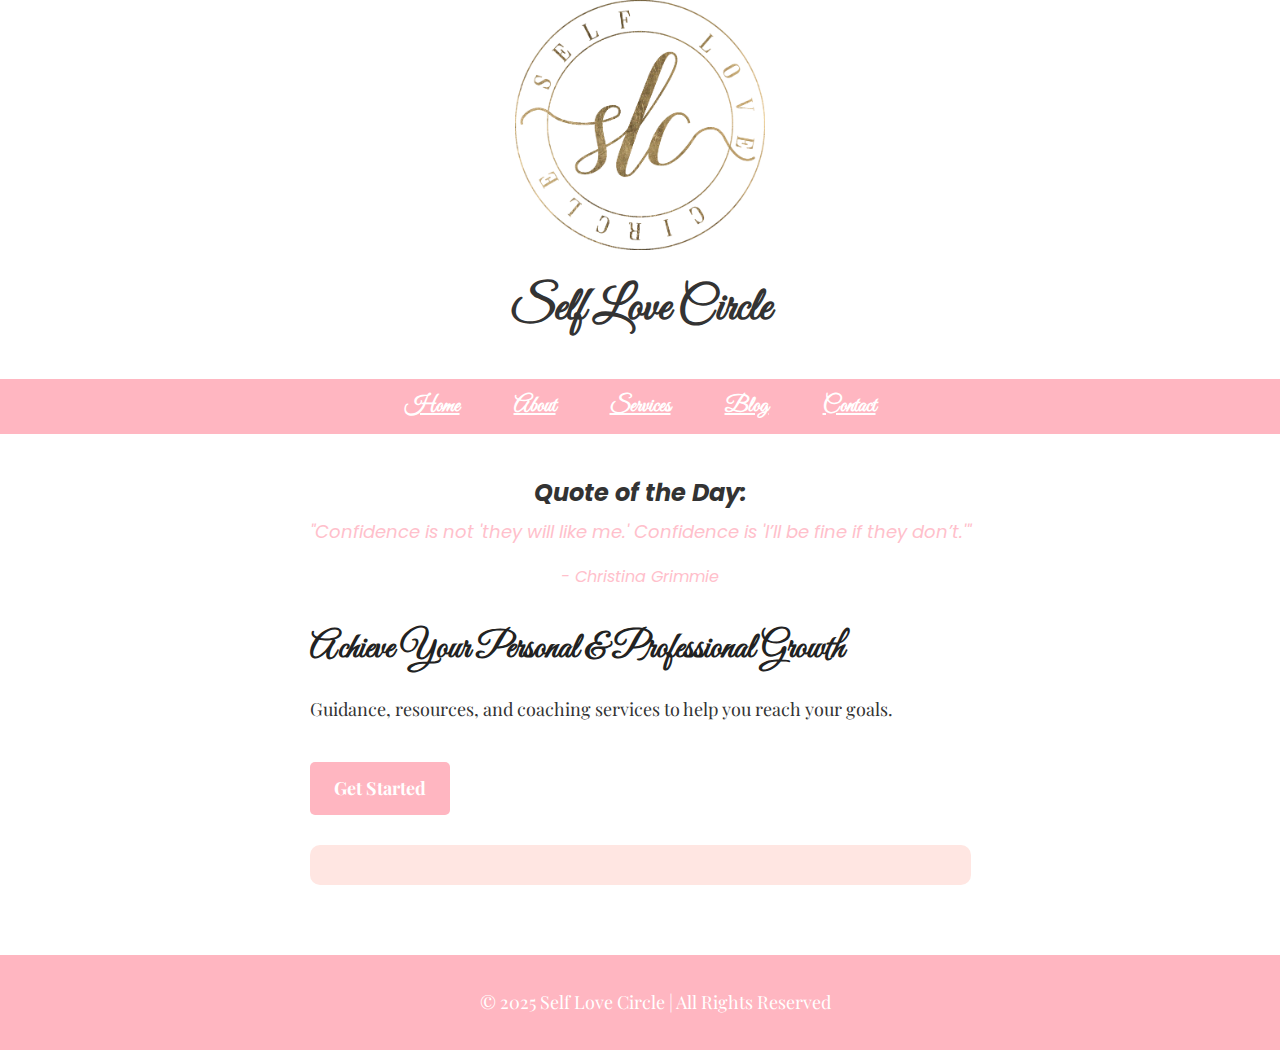
<file: index.html>
<!DOCTYPE html>
<html lang="en">
<head>
    <meta name="description" content="Self Love Circle offers coaching services to help individuals grow in confidence and self-love.">
    <meta name="keywords" content="self-love, confidence coaching, personal growth, mindset transformation">
    <meta name="author" content="Kari Leigh Hollin">
    <meta charset="UTF-8">
    <meta name="viewport" content="width=device-width, initial-scale=1.0">
    <title>Self Love Circle | Home</title>
    <link rel="stylesheet" href="styles.css">
</head>
<body>
    <header>
        <img src="logo.png" alt="Self Love Circle Logo">
        <h1 id="homeTitle">Self Love Circle</h1>
        <nav>
            <ul>
                <li><a href="index.html">Home</a></li>
                <li><a href="about.html">About</a></li>
                <li><a href="services.html">Services</a></li>
                <li><a href="blog.html">Blog</a></li>
                <li><a href="contact.html">Contact</a></li>
            </ul>
        </nav>
    </header>
    <main>
        <section id="hero">
            <span id="quoteLabel">Quote of the Day:</span>
            <p id="quoteDisplay"></p>
            <p id="quoteAuthor"></p>
            <h2>Achieve Your Personal & Professional Growth</h2>
            <p>Guidance, resources, and coaching services to help you reach your goals.</p>
            <a href="services.html" class="btn">Get Started</a>
        </section>

        <section id="testimonials">
            <div class="testimonial">
                <p>"Self Love Circle helped me regain my confidence!"</p>
                <h4>- Client A</h4>
            </div>
            <div class="testimonial">
                <p>"This program changed my life for the better!"</p>
                <h4>- Client B</h4>
            </div>
            <div class="testimonial">
                <p>"I now embrace who I am with self-love and confidence!"</p>
                <h4>- Client C</h4>
            </div>
        </section>
    </main>
    <footer>
        <p>&copy; 2025 Self Love Circle | All Rights Reserved</p>
    </footer>
    
    <script>
        // Quote of the Day Feature
        const quotes = [
            { text: "Believe in yourself and all that you are", author: "Unknown" },
            { text: "You are enough just as you are", author: "Meghan Markle" },
            { text: "Confidence is not 'they will like me.' Confidence is 'I’ll be fine if they don’t.'", author: "Christina Grimmie" },
            { text: "Your value doesn’t decrease based on someone’s inability to see your worth", author: "Zig Ziglar" }
        ];

        document.addEventListener("DOMContentLoaded", function() {
            const selectedQuote = quotes[Math.floor(Math.random() * quotes.length)];
            document.getElementById("quoteDisplay").innerHTML = `<span style="color: pink; font-style: italic;">"${selectedQuote.text}"</span>`;
            document.getElementById("quoteAuthor").innerHTML = `<span style="color: pink; font-style: italic;">- ${selectedQuote.author}</span>`;
        });

        // Success Story Slider
        let slideIndex = 0;
        function showNextSlide() {
            const slides = document.querySelectorAll(".testimonial");
            slides[slideIndex].style.display = "none";
            slideIndex = (slideIndex + 1) % slides.length;
            slides[slideIndex].style.display = "block";
        }
        setInterval(showNextSlide, 5000);
    </script>
</body>
</html>
</file>
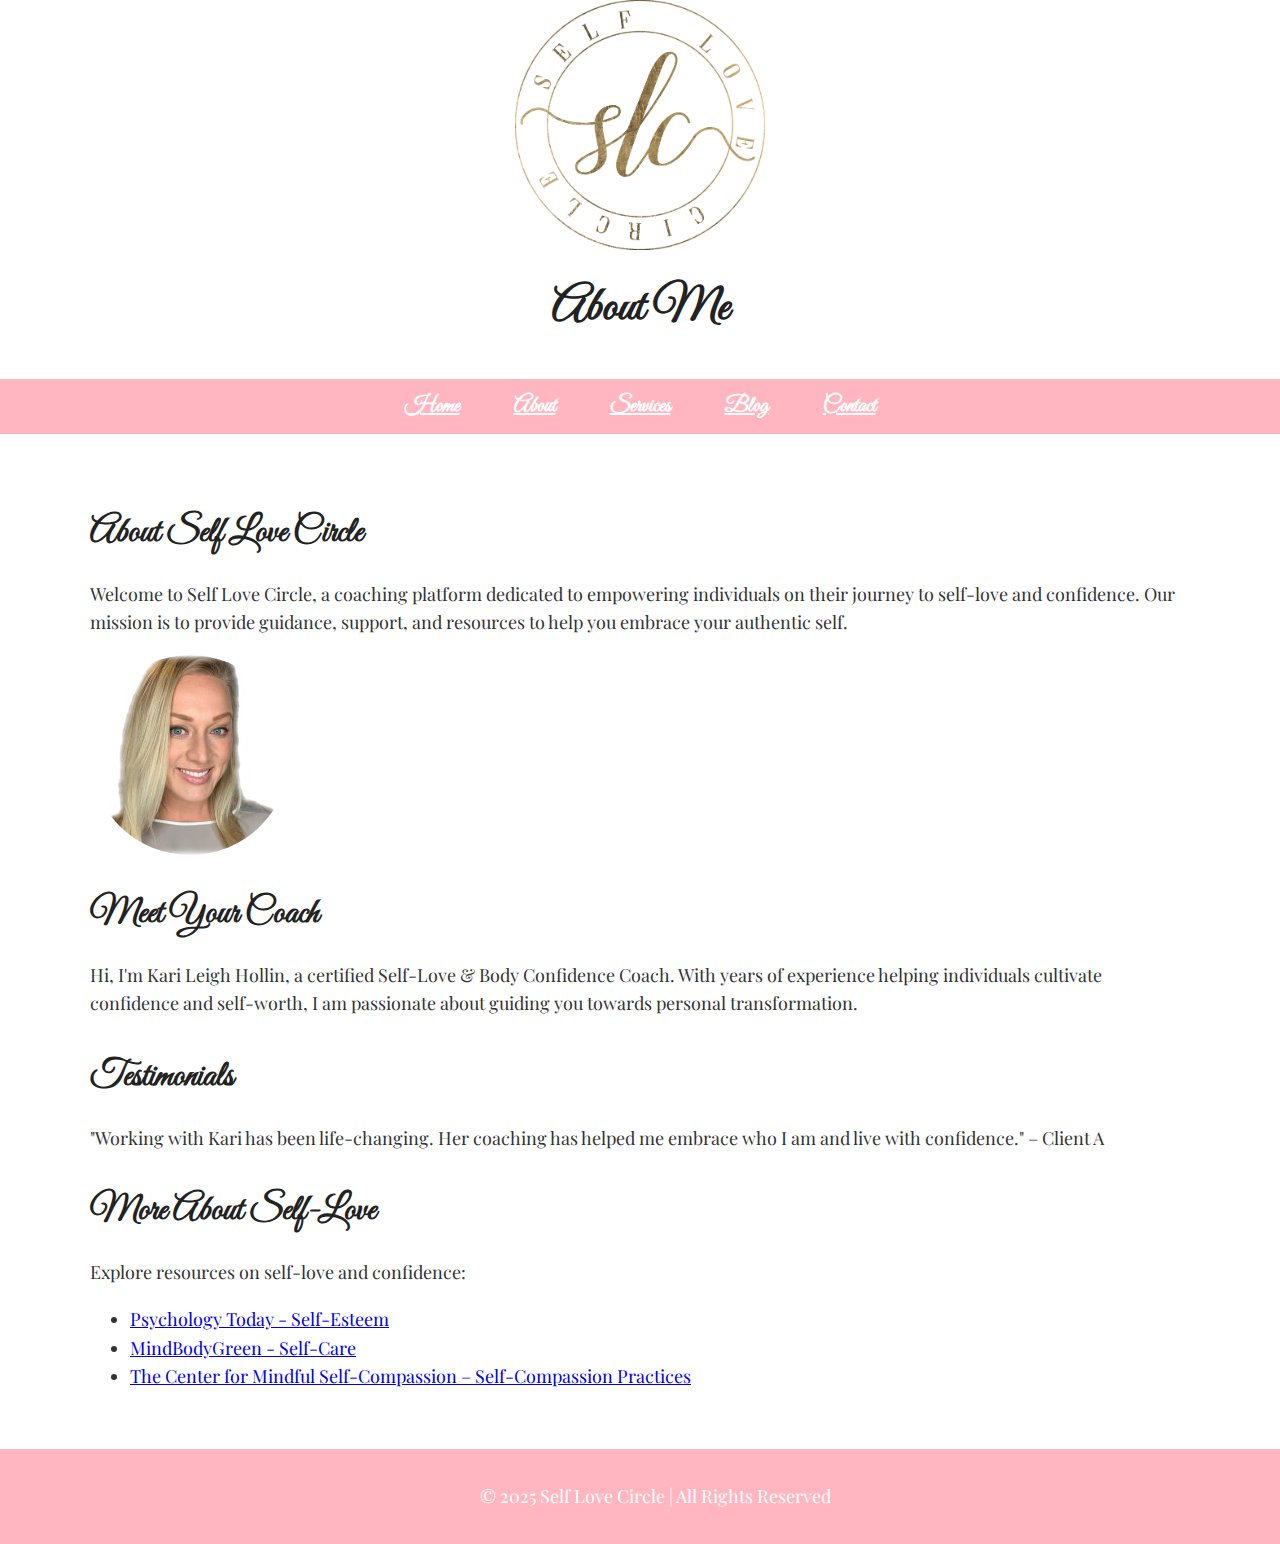
<file: about.html>
<!DOCTYPE html>
<html lang="en">
<head>
    <meta name="description" content="Self Love Circle offers coaching services to help individuals grow in confidence and self-love.">
    <meta name="keywords" content="self-love, confidence coaching, personal growth, mindset transformation">
    <meta name="author" content="Kari Leigh Hollin">
    <meta charset="UTF-8">
    <meta name="viewport" content="width=device-width, initial-scale=1.0">
    <title>Self Love Circle | About</title>
    <link rel="stylesheet" href="styles.css">
</head>
<body>
    <header>
        <img src="logo.png" alt="Self-Love Circle Logo">
        <h1>About Me</h1>
        <nav>
            <ul>
                <li><a href="index.html">Home</a></li>
                <li><a href="about.html">About</a></li>
                <li><a href="services.html">Services</a></li>
                <li><a href="blog.html">Blog</a></li>
                <li><a href="contact.html">Contact</a></li>
            </ul>
        </nav>
    </header>
    
    <main>
        <section>
            <h2>About Self Love Circle</h2>
            <p>Welcome to Self Love Circle, a coaching platform dedicated to empowering individuals on their journey to self-love and confidence.
            Our mission is to provide guidance, support, and resources to help you embrace your authentic self.</p>
        </section>

        <section class="coach-section">
            <img src="kari.jpg" alt="Coach Kari Leigh Hollin" class="about-image">
            <div class="coach-text">
                <h2>Meet Your Coach</h2>
                <p>Hi, I'm Kari Leigh Hollin, a certified Self-Love & Body Confidence Coach. With years of experience helping individuals
                cultivate confidence and self-worth, I am passionate about guiding you towards personal transformation.</p>
            </div>
        </section>

        <section>
            <h2>Testimonials</h2>
            <p>"Working with Kari has been life-changing. Her coaching has helped me embrace who I am and live with confidence." – Client A</p>
        </section>

        <section>
            <h2>More About Self-Love</h2>
            <p>Explore resources on self-love and confidence:</p>
            <ul>
                <li><a href="https://www.psychologytoday.com/us/basics/self-esteem" target="_blank">Psychology Today - Self-Esteem</a></li>
                <li><a href="https://www.mindbodygreen.com/articles/self-care-vs-self-love" target="_blank">MindBodyGreen - Self-Care</a></li>

                <li><a href="https://self-compassion.org/" target="_blank">The Center for Mindful Self-Compassion – Self-Compassion Practices</a> </li>

            </ul>
        </section>
    </main>

    <footer>
        <p>&copy; 2025 Self Love Circle | All Rights Reserved</p>
    </footer>
</body>
</html>
</file>
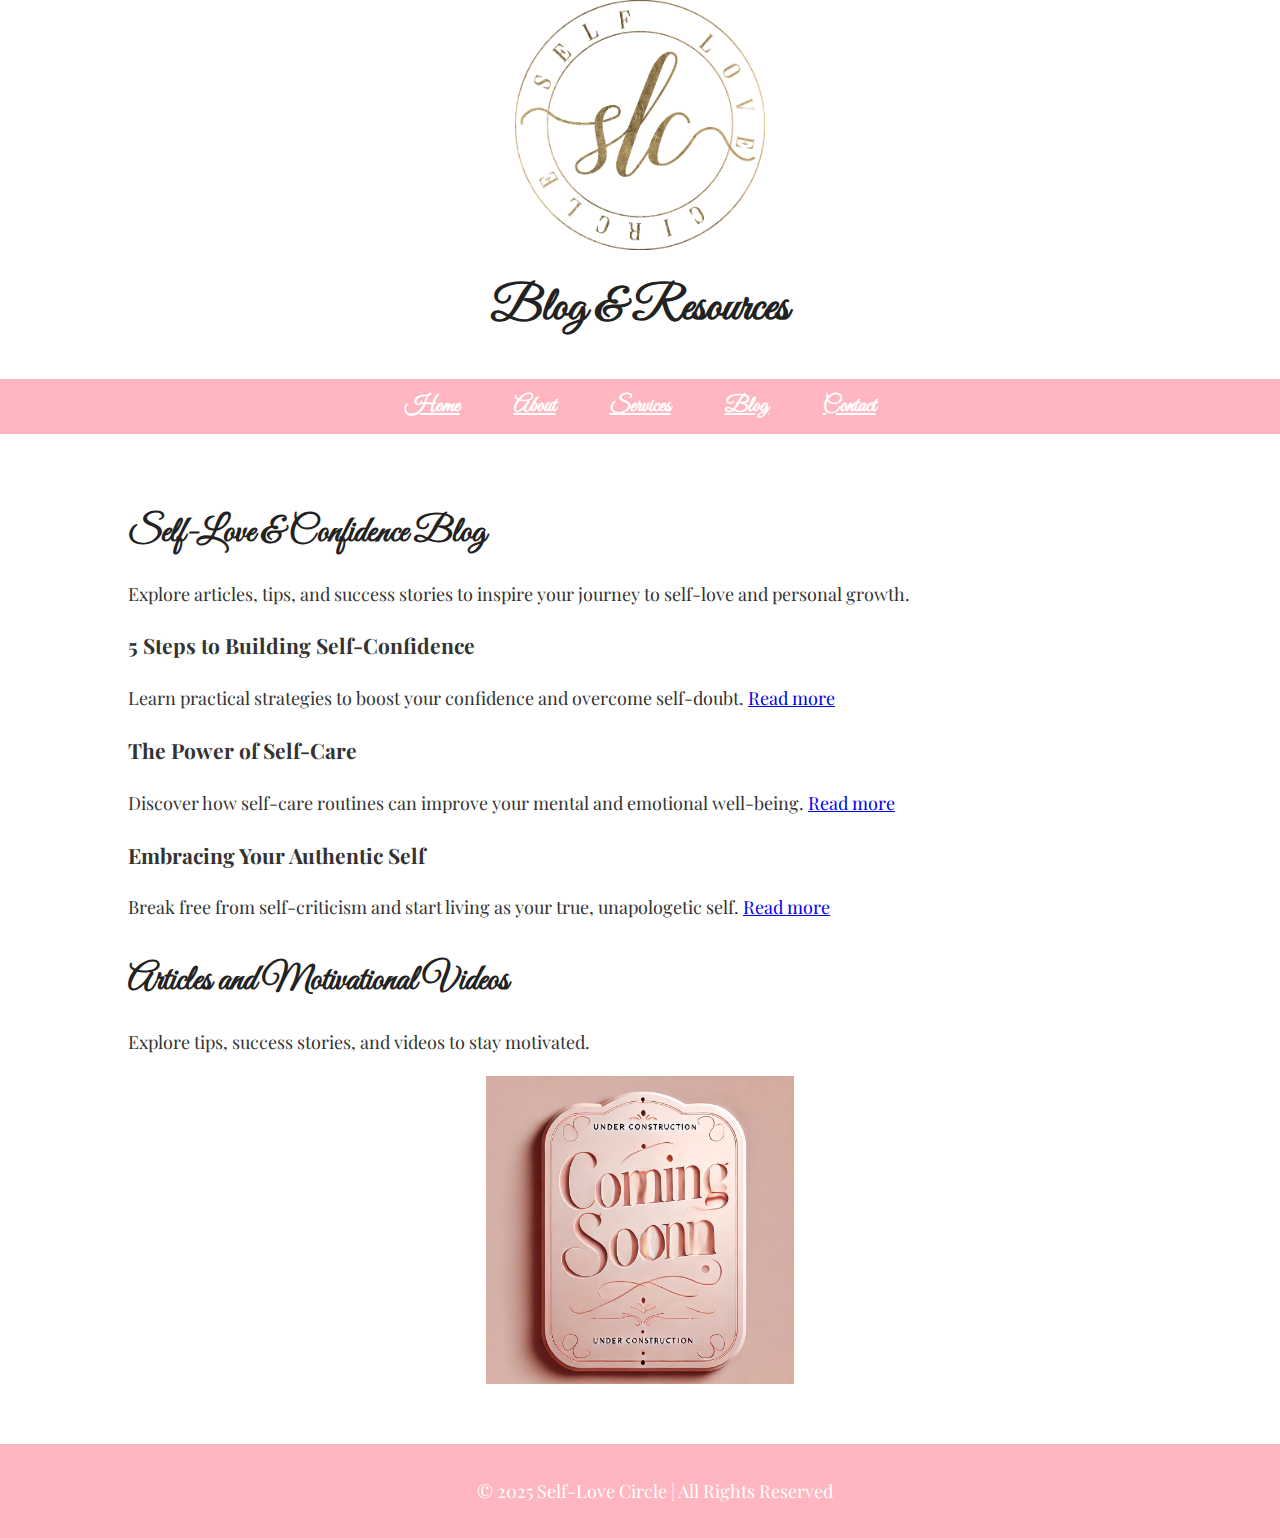
<file: blog.html>
<!DOCTYPE html>
<html lang="en">
<head>
    <meta charset="UTF-8">
    <meta name="viewport" content="width=device-width, initial-scale=1.0">
    <title>Self-Love Circle | Blog</title>
    <link rel="stylesheet" href="styles.css">
</head>
<body>
    <header>
        <img src="logo.png" alt="Self-Love Circle Logo">
        <h1>Blog & Resources</h1>
        <nav>
            <ul>
                <li><a href="index.html">Home</a></li>
                <li><a href="about.html">About</a></li>
                <li><a href="services.html">Services</a></li>
                <li><a href="blog.html">Blog</a></li>
                <li><a href="contact.html">Contact</a></li>
            </ul>
        </nav>
    </header>
    <main>
        <h2>Self-Love & Confidence Blog</h2>
        <p>Explore articles, tips, and success stories to inspire your journey to self-love and personal growth.</p>
       
        <article>
            <h3>5 Steps to Building Self-Confidence</h3>
            <p>Learn practical strategies to boost your confidence and overcome self-doubt. <a href="comingsoon.html">Read more</a></p>
        </article>

        <article>
            <h3>The Power of Self-Care</h3>
            <p>Discover how self-care routines can improve your mental and emotional well-being. <a href="comingsoon.html">Read more</a></p>
        </article>

        <article>
            <h3>Embracing Your Authentic Self</h3>
            <p>Break free from self-criticism and start living as your true, unapologetic self. <a href="comingsoon.html">Read more</a></p>
        </article>

        <section id="articles-videos">
            <h2>Articles and Motivational Videos</h2>
            <p>Explore tips, success stories, and videos to stay motivated.</p>
            <img src="coming-soon.png" alt="Coming Soon" class="responsive-image">
        </section>
    </main>
    <footer>
        <p>&copy; 2025 Self-Love Circle | All Rights Reserved</p>
    </footer>
</body>
</html>
</file>
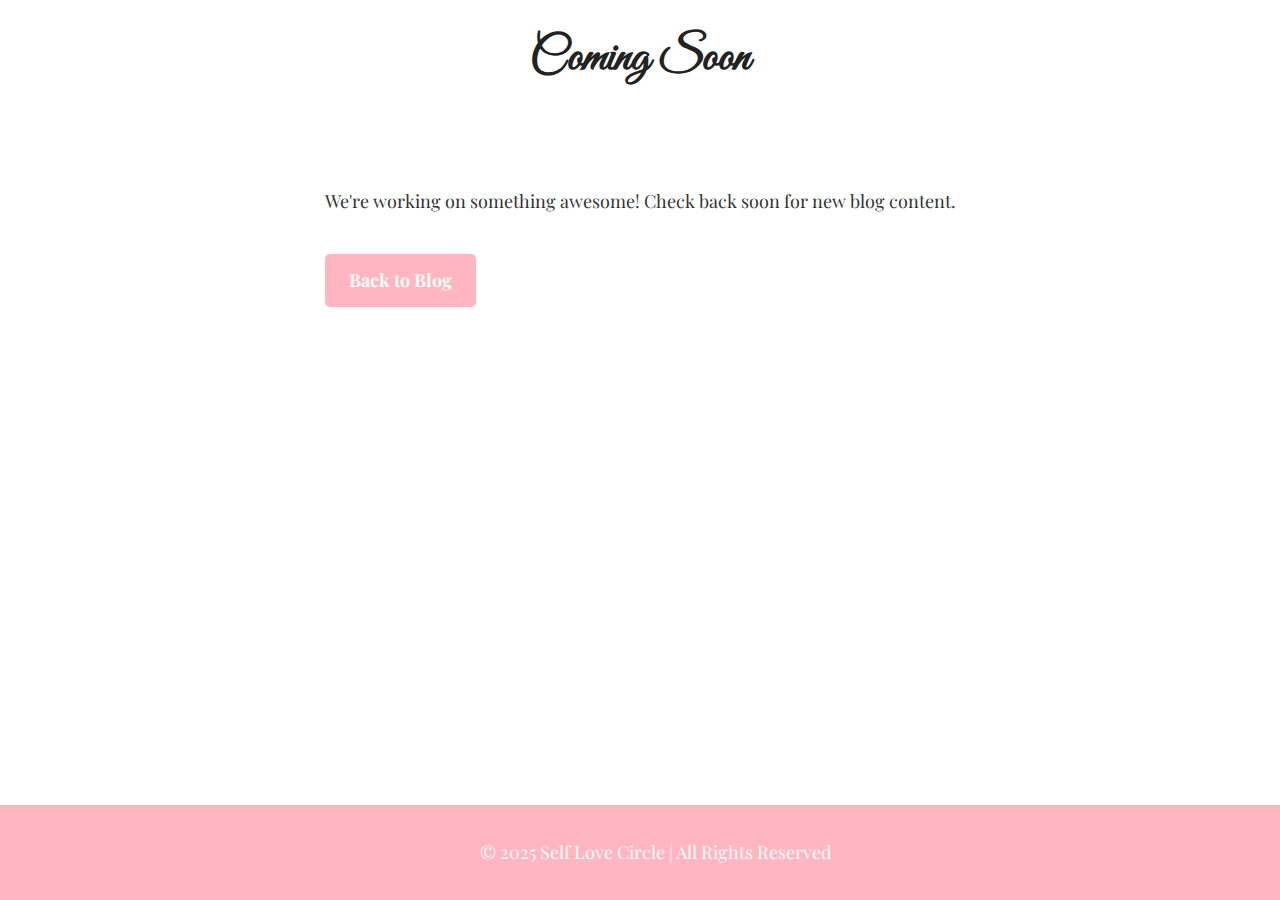
<file: comingsoon.html>
<!DOCTYPE html>
<html lang="en">
<head>
    <meta charset="UTF-8">
    <meta name="viewport" content="width=device-width, initial-scale=1.0">
    <title>Coming Soon</title>
    <link rel="stylesheet" href="styles.css">
</head>
<body>
    <header>
        <h1>Coming Soon</h1>
    </header>
    <main>
        <p>We're working on something awesome! Check back soon for new blog content.</p>
        <a href="blog.html" class="btn">Back to Blog</a>
    </main>
    <footer>
        <p>&copy; 2025 Self Love Circle | All Rights Reserved</p>
    </footer>
</body>
</html>
</file>
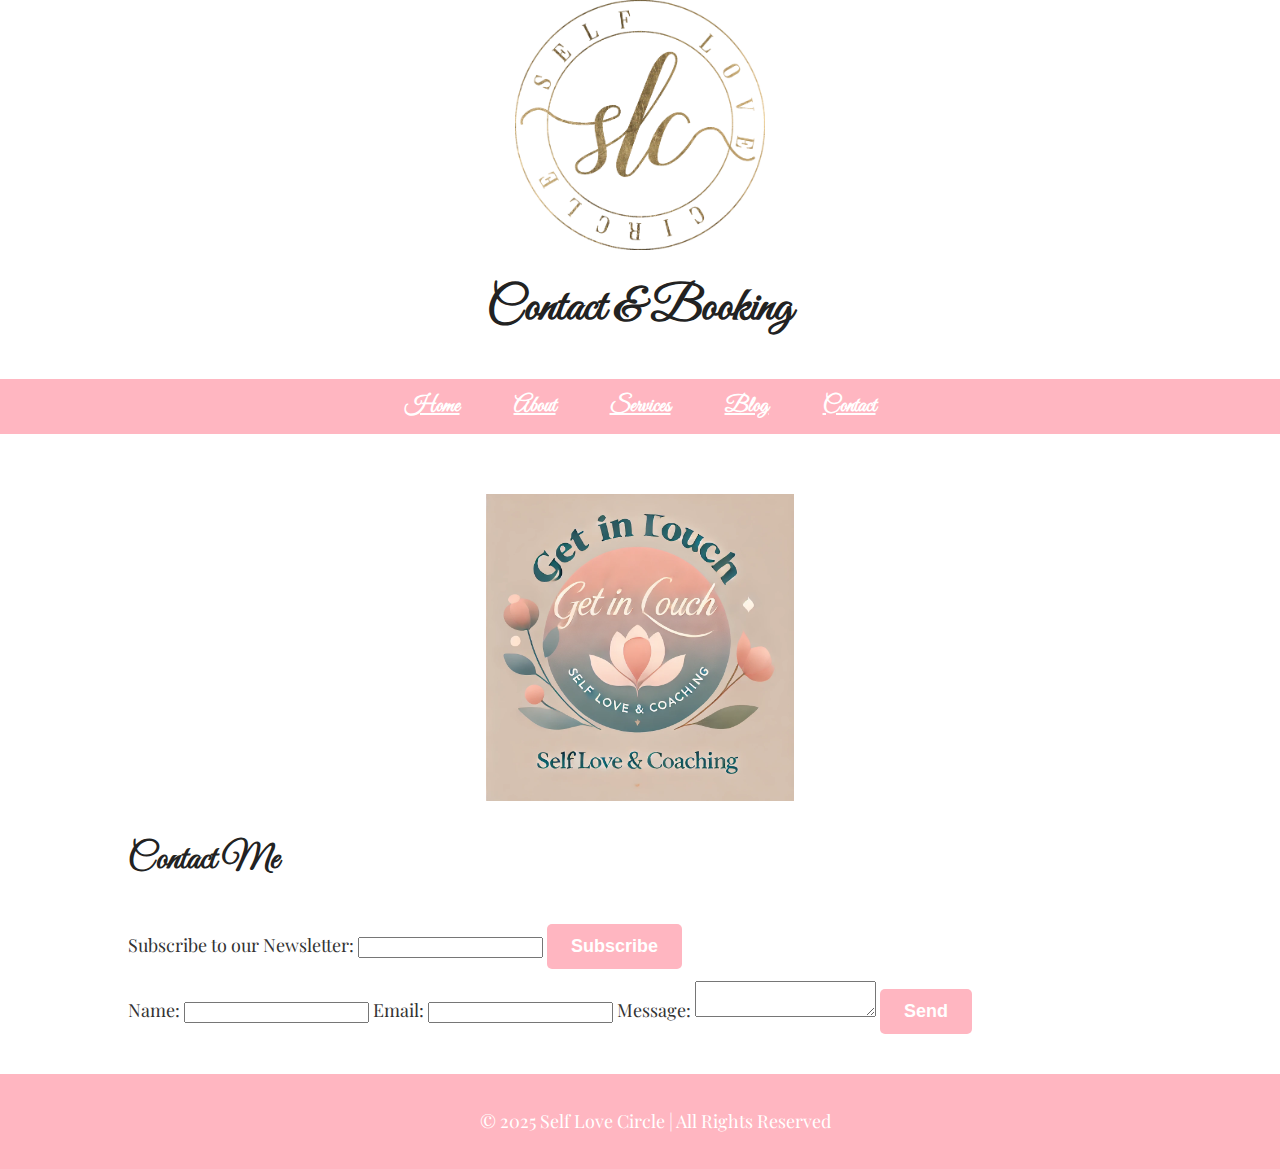
<file: contact.html>
<!DOCTYPE html>
<html lang="en">
<head>
    <meta name="description" content="Self Love Circle offers coaching services to help individuals grow in confidence and self-love.">
    <meta name="keywords" content="self-love, confidence coaching, personal growth, mindset transformation">
    <meta name="author" content="Kari Leigh Hollin">
    <meta charset="UTF-8">
    <meta name="viewport" content="width=device-width, initial-scale=1.0">
    <title>Self Love Circle | Contact</title>
    <link rel="stylesheet" href="styles.css">
</head>
<body>
    <header>
        <img src="logo.png" alt="Self-Love Circle Logo">
        <h1>Contact & Booking</h1>
        <nav>
            <ul>
                <li><a href="index.html">Home</a></li>
                <li><a href="about.html">About</a></li>
                <li><a href="services.html">Services</a></li>
                <li><a href="blog.html">Blog</a></li>
                <li><a href="contact.html">Contact</a></li>
            </ul>
        </nav>
    </header>

    <main class="contact-container">
        <div class="contact-image">
            <img src="get_in_touch.png" alt="Get in Touch" class="responsive-image">
        </div>

        <div class="contact-form-container">
            <h2>Contact Me</h2>
            <form id="newsletterForm">
                <label for="newsletter-email">Subscribe to our Newsletter:</label>
                <input type="email" id="newsletter-email" name="newsletter-email" required>
                <button type="submit">Subscribe</button>
            </form>

            <form id="contactForm" action="contact-form-handler.php" method="post" autocomplete="off">
                <label for="name">Name:</label>
                <input type="text" id="name" name="name" required>

                <label for="contact-email">Email:</label>
                <input type="email" id="contact-email" name="contact-email" required>

                <label for="message">Message:</label>
                <textarea id="message" name="message" required></textarea>

                <button type="submit">Send</button>
            </form>
        </div>
    </main>

    <footer>
        <p>&copy; 2025 Self Love Circle | All Rights Reserved</p>
    </footer>

    <script>
        document.addEventListener("DOMContentLoaded", function() {
            document.getElementById("newsletterForm").addEventListener("submit", function(event) {
                event.preventDefault();
                alert("Thank you for subscribing!");
            });

            document.getElementById("contactForm").addEventListener("submit", function(event) {
                event.preventDefault();
                alert("Thank you! Your message has been sent.");
            });
        });
    </script>
</body>
</html>
</file>
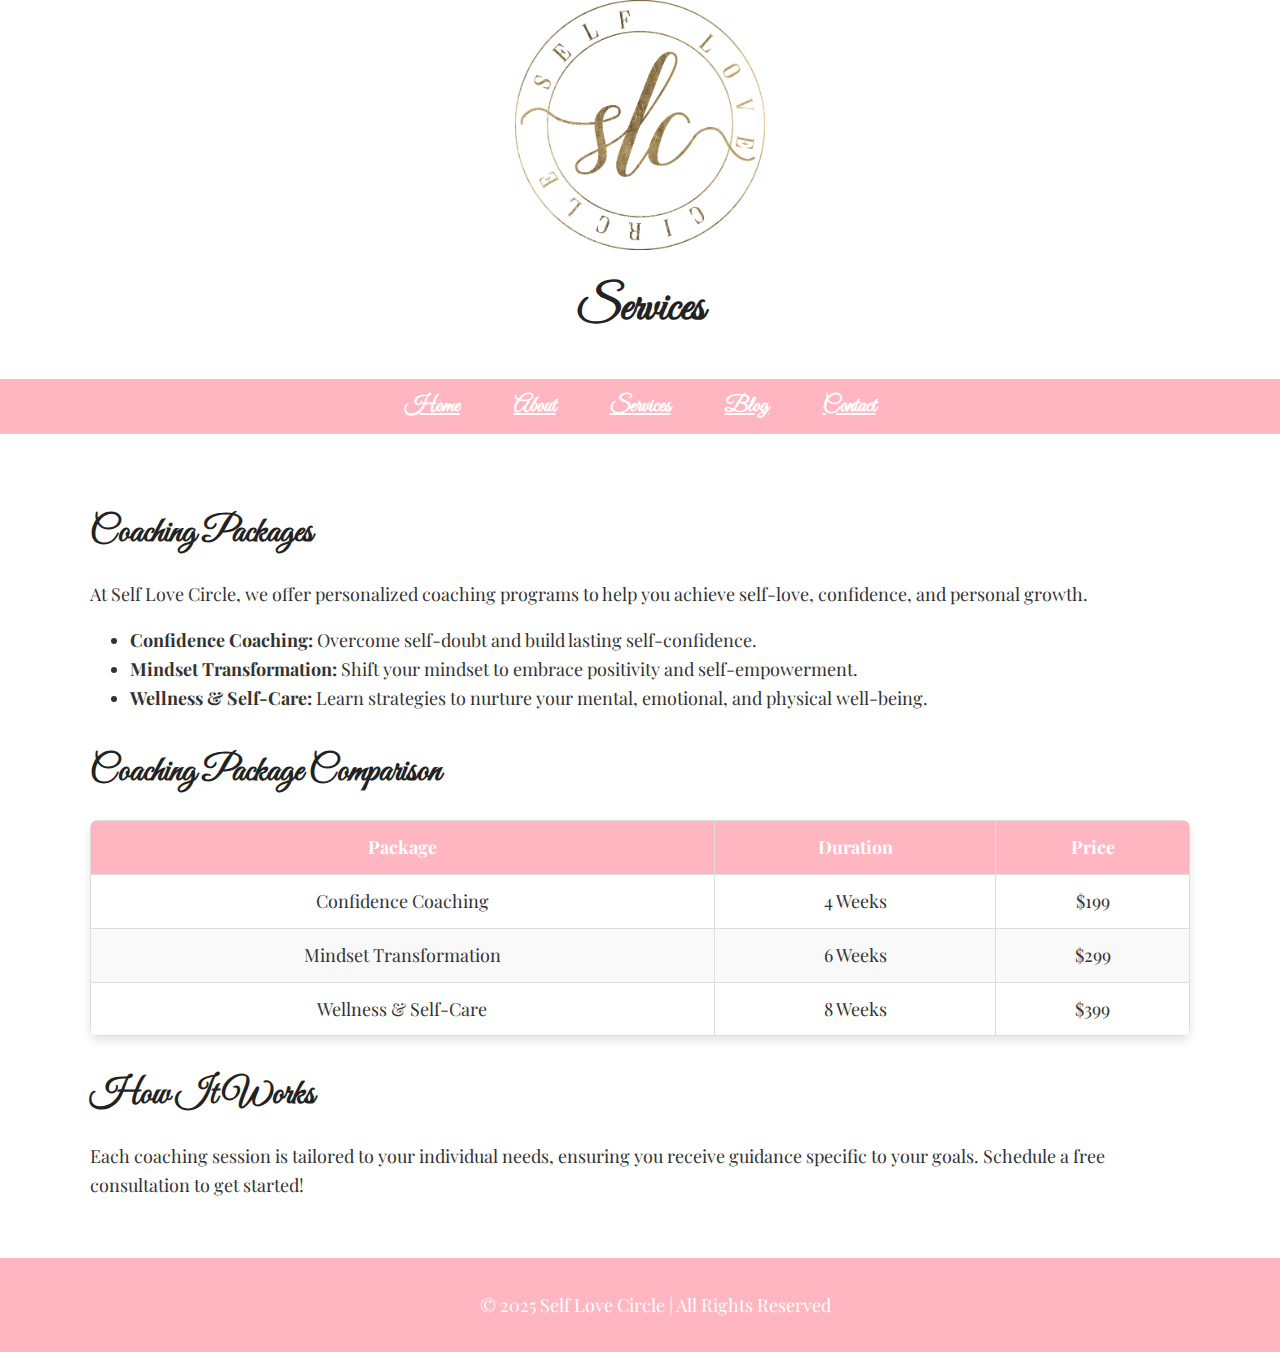
<file: services.html>
<!DOCTYPE html>
<html lang="en">
<head>
    <meta name="description" content="Self Love Circle offers coaching services to help individuals grow in confidence and self-love.">
    <meta name="keywords" content="self-love, confidence coaching, personal growth, mindset transformation">
    <meta name="author" content="Kari Leigh Hollin">
    <meta charset="UTF-8">
    <meta name="viewport" content="width=device-width, initial-scale=1.0">
    <title>Self Love Circle | Services</title>
    <link rel="stylesheet" href="styles.css">
</head>
<body>
    <header>
        <img src="logo.png" alt="Self-Love Circle Logo">
        <h1>Services</h1>
        <nav>
            <ul>
                <li><a href="index.html">Home</a></li>
                <li><a href="about.html">About</a></li>
                <li><a href="services.html">Services</a></li>
                <li><a href="blog.html">Blog</a></li>
                <li><a href="contact.html">Contact</a></li>
            </ul>
        </nav>
    </header>
    <main>
        <h2>Coaching Packages</h2>
        <p>At Self Love Circle, we offer personalized coaching programs to help you achieve self-love, confidence, and personal growth.</p>
        <ul>
            <li><strong>Confidence Coaching:</strong> Overcome self-doubt and build lasting self-confidence.</li>
            <li><strong>Mindset Transformation:</strong> Shift your mindset to embrace positivity and self-empowerment.</li>
            <li><strong>Wellness & Self-Care:</strong> Learn strategies to nurture your mental, emotional, and physical well-being.</li>
        </ul>
        <h2>Coaching Package Comparison</h2>
        <table class="styled-table">
            <thead>
                <tr>
                    <th>Package</th>
                    <th>Duration</th>
                    <th>Price</th>
                </tr>
            </thead>
            <tbody>
                <tr>
                    <td>Confidence Coaching</td>
                    <td>4 Weeks</td>
                    <td>$199</td>
                </tr>
                <tr>
                    <td>Mindset Transformation</td>
                    <td>6 Weeks</td>
                    <td>$299</td>
                </tr>
                <tr>
                    <td>Wellness & Self-Care</td>
                    <td>8 Weeks</td>
                    <td>$399</td>
                </tr>
            </tbody>
        </table>
        <h2>How It Works</h2>
        <p>Each coaching session is tailored to your individual needs, ensuring you receive guidance specific to your goals. 
        Schedule a free consultation to get started!</p>
    </main>
    <footer>
        <p>&copy; 2025 Self Love Circle | All Rights Reserved</p>
    </footer>
</body>
</html>
</file>
<file: styles.css>
/* Import Google Fonts */
@import url('https://fonts.googleapis.com/css2?family=Great+Vibes&family=Playfair+Display:wght@400;600&family=Poppins:wght@300;400;600&display=swap');

/* Global Reset */
html, body {
    height: 100%;
    margin: 0;
    padding: 0;
    display: flex;
    flex-direction: column;
    min-height: 100vh;
}

/* Apply elegant fonts */
body {
    font-family: 'Playfair Display', serif;
    font-size: 18px;
    line-height: 1.6;
    color: #333;
    background-color: #fff;
}

/* Main Headings (Centered) */
h1 {
    font-family: 'Great Vibes', cursive;
    font-size: 48px;
    font-weight: bold;
    color: #222;
    text-align: center;
    margin-top: 20px;
}

/* Section Headings (Left-aligned) */
h2 {
    font-family: 'Great Vibes', cursive;
    font-size: 36px;
    font-weight: bold;
    color: #222;
    margin-bottom: 15px;
    text-align: left;
}

/* Navigation Styles */
nav ul {
    list-style: none;
    padding: 0;
    text-align: center;
    background-color: #ffb6c1; /* Light Pink */
    margin: 0;
}

nav ul li {
    display: inline;
    padding: 15px;
}

nav ul li a {
    font-family: 'Great Vibes', cursive;
    font-weight: 600;
    text-decoration: underline;
    color: white;
    font-size: 22px;
    padding: 10px;
    display: inline-block;
}

nav ul li a:hover {
    color: #ffe6e2;
}

/* Main Content */
main {
    flex-grow: 1;
    padding: 40px;
    max-width: 1100px;
    margin: auto;
}

/* Buttons */
.btn, button, input[type="submit"], input[type="button"] {
    background-color: #ffb6c1;
    color: white;
    padding: 12px 24px;
    text-decoration: none;
    border-radius: 5px;
    display: inline-block;
    margin-top: 20px;
    font-size: 18px;
    font-weight: bold;
    border: none;
    cursor: pointer;
}

.btn:hover, button:hover, input[type="submit"]:hover, input[type="button"]:hover {
    background-color: #ff92a1;
}

/* Footer */
footer {
    background-color: #ffb6c1;
    color: white;
    text-align: center;
    padding: 15px;
    width: 100%;
    margin-top: auto;
    position: relative;
}

/* Quote of the Day Styling */
#quoteLabel {
    font-family: 'Poppins', sans-serif;
    font-style: italic;
    font-size: 24px;
    font-weight: bold;
    color: #333;
    text-align: center;
    display: block;
    margin-bottom: 5px;
}

#quoteDisplay {
    font-family: 'Poppins', sans-serif;
    font-style: italic;
    font-weight: normal;
    font-size: 18px;
    color: #ff69b4;
    text-align: center;
    margin-top: 3px;
}

#quoteAuthor {
    font-family: 'Poppins', sans-serif;
    font-style: italic;
    font-size: 16px;
    color: #ff69b4;
    text-align: center;
    display: block;
}

/* Ensure "Self Love Circle" on Home Page Matches the Logo */
#homeTitle {
    font-family: 'Great Vibes', cursive;
    font-size: 48px;
    font-weight: bold;
    color: #333;
    text-align: center;
}

/* About Page Image Styling */
.about-image {
    width: 200px;
    border-radius: 50%;
    display: block;
    margin-bottom: 20px;
}

/* Testimonial Section */
.testimonial {
    display: none;
    text-align: center;
    font-style: italic;
    padding: 20px;
}

#testimonials {
    max-width: 800px;
    margin: 30px auto;
    padding: 20px;
    background: #ffe6e2;
    border-radius: 10px;
}

/* Responsive Logo Resizing */
header img {
    max-width: 250px; /* Increased logo size */
    height: auto;
    display: block;
    margin: 0 auto;
}

/* Adjust Logo Size for Different Screens */
@media screen and (max-width: 1024px) {
    header img {
        max-width: 220px;
    }
}

@media screen and (max-width: 768px) {
    header img {
        max-width: 190px;
    }
}

/* === TABLE STYLING === */
.styled-table {
    width: 100%;
    border-collapse: collapse;
    margin: 20px 0;
    font-size: 18px;
    text-align: center;
    border-radius: 8px;
    overflow: hidden;
    box-shadow: 0px 5px 10px rgba(0, 0, 0, 0.1);
}

.styled-table th, .styled-table td {
    padding: 12px;
    border: 1px solid #ddd;
    text-align: center;
}

.styled-table thead {
    background-color: #ffb6c1;
    color: white;
    font-weight: bold;
}

.styled-table tbody tr:nth-child(even) {
    background-color: #f9f9f9;
}

/* Responsive Table */
@media screen and (max-width: 768px) {
    .styled-table th, .styled-table td {
        padding: 8px;
        font-size: 16px;
    }
}

/* === IMAGE STYLING FOR BLOG & CONTACT PAGES === */
.responsive-image {
    max-width: 30%;
    height: auto;
    display: block;
    margin: 20px auto; /* Centers the image */
}

/* Adjust size for smaller screens */
@media screen and (max-width: 768px) {
    .responsive-image {
        max-width: 70%;
    }
}

/* Autofill Styling (Optional, remove if needed) */
input:-webkit-autofill,
input:-webkit-autofill:hover,
input:-webkit-autofill:focus,
textarea:-webkit-autofill,
textarea:-webkit-autofill:hover,
textarea:-webkit-autofill:focus {
    background-color: transparent !important;
    color: #000 !important;
    transition: background-color 5000s ease-in-out 0s;
}
</file>
